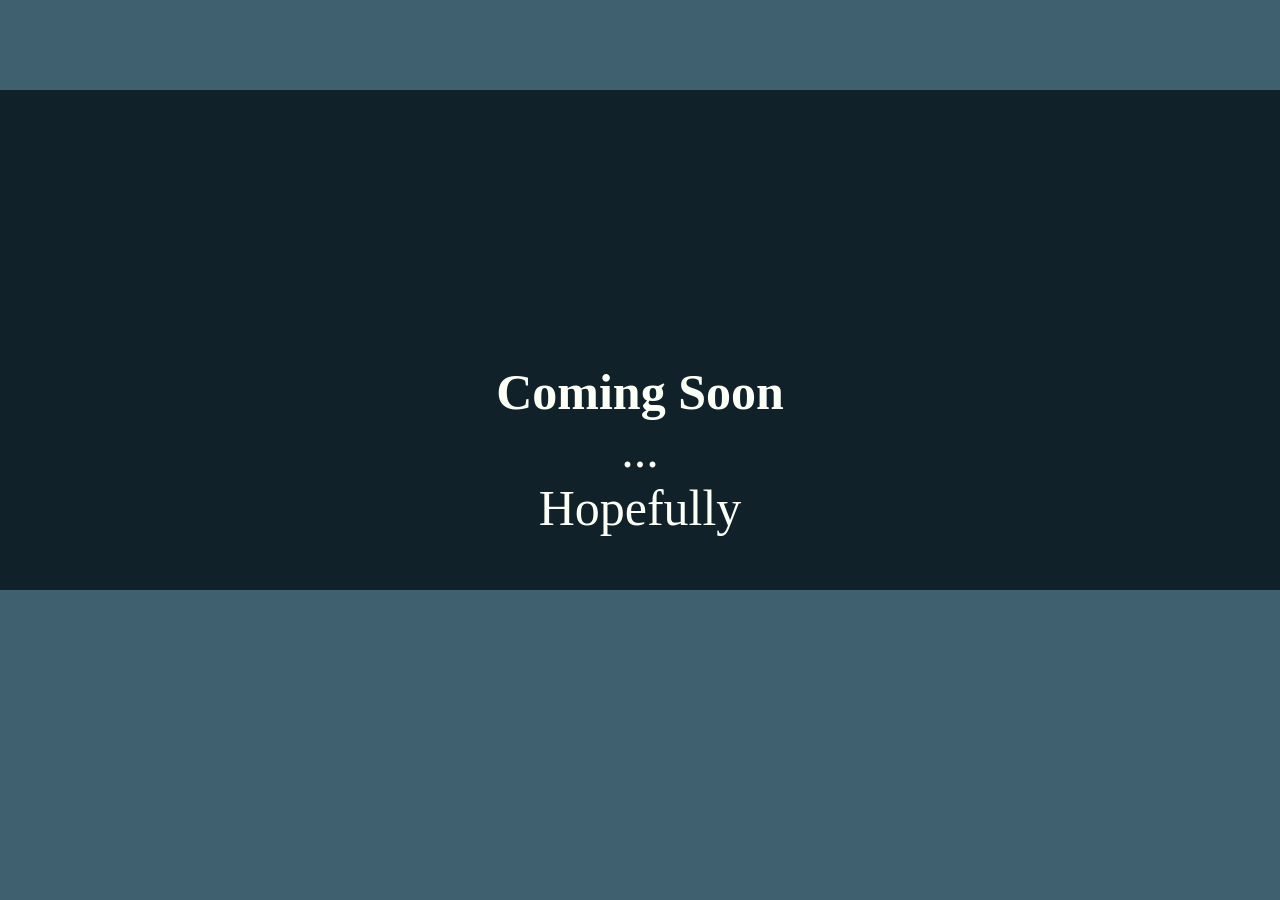
<file: index.html>
<!DOCTYPE html>
	<html>
		<head>
			<title>Jaitra Dixit</title>

			<link rel="stylesheet" type="text/css" href="style.css">

		</head>
	<body>

		<div id="block">
			<div id="txt">
				<b>Coming Soon</b><br>
				...<br>
				Hopefully
			</div>
		</div>

	</body>
</html>
</file>
<file: style.css>
#txt{
	text-align: center;
	left: 50%;
	top: 50%;
	font-size: 15px;
	position: absolute;
	transform: translateX(-50%) translateY(-50%);
	font-size: 50px;
	font-family: verdana;	
	color: #FCFFF5;
}

#block{
	height: 500px;
	background-color: #102129;
	margin-top: 7%;
}

body{
	background-color: #3E606F;
	padding: 0;
	margin: 0;
}
</file>
